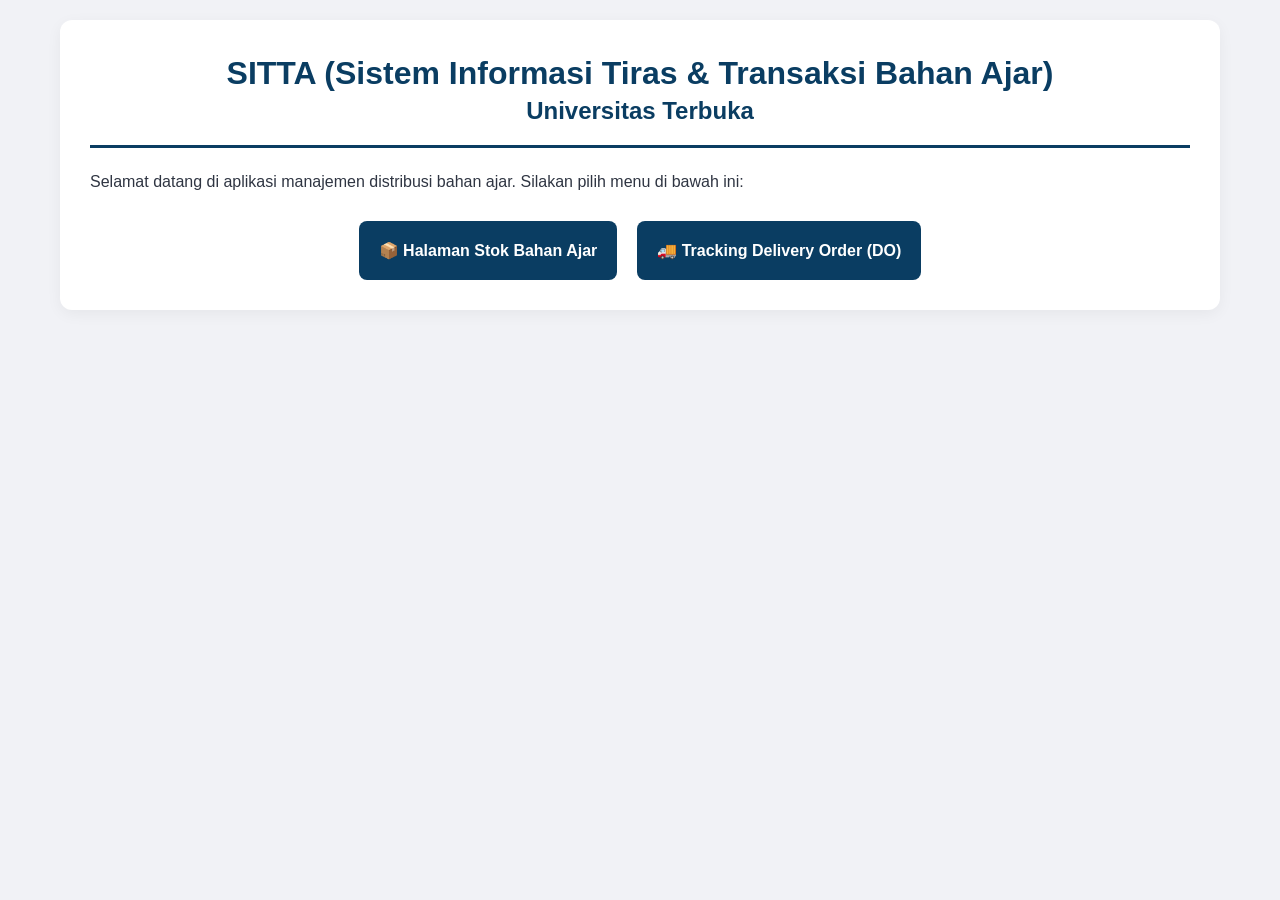
<file: index.html>
<!DOCTYPE html>
<html lang="id">
<head>
    <meta charset="UTF-8">
    <meta name="viewport" content="width=device-width, initial-scale=1.0">
    <title>SITTA UT - Dashboard Utama</title>
    <link rel="stylesheet" href="css/style.css">
</head>
<body>
    <div class="main-container">
        <header>
            <h1>SITTA (Sistem Informasi Tiras & Transaksi Bahan Ajar)</h1>
            <h2>Universitas Terbuka</h2>
        </header>
        
        <main class="menu-selection">
            <p>Selamat datang di aplikasi manajemen distribusi bahan ajar. Silakan pilih menu di bawah ini:</p>
            <div class="nav-buttons">
                <a href="stok.html" class="btn-nav">📦 Halaman Stok Bahan Ajar</a>
                <a href="tracking.html" class="btn-nav">🚚 Tracking Delivery Order (DO)</a>
            </div>
        </main>
    </div>
</body>
</html>
</file>
<file: css/style.css>
:root {
    --primary-color: #0A3D62;
    --secondary-color: #3C6382;
    --success-color: #2ed573;
    --warning-color: #ffa502;
    --danger-color: #ff4757;
    --bg-color: #f1f2f6;
}

body {
    font-family: 'Segoe UI', Tahoma, Geneva, Verdana, sans-serif;
    background-color: var(--bg-color);
    margin: 0;
    padding: 20px;
    color: #2f3542;
}

.container, .main-container {
    max-width: 1100px;
    margin: 0 auto;
    background: #ffffff;
    padding: 30px;
    border-radius: 12px;
    box-shadow: 0 4px 15px rgba(0,0,0,0.05);
}

header {
    text-align: center;
    border-bottom: 3px solid var(--primary-color);
    padding-bottom: 15px;
    margin-bottom: 25px;
}

header h1, header h2 {
    margin: 5px 0;
    color: var(--primary-color);
}

section {
    background: #f8f9fa;
    padding: 20px;
    border-radius: 8px;
    margin-bottom: 25px;
    border-left: 5px solid var(--secondary-color);
}

.filter-grid, .form-grid {
    display: grid;
    grid-template-columns: repeat(auto-fit, minmax(220px, 1fr));
    gap: 15px;
    margin-bottom: 15px;
}

label {
    font-weight: 600;
    display: block;
    margin-bottom: 5px;
}

input, select {
    width: 100%;
    padding: 10px;
    border: 1px solid #ced4da;
    border-radius: 6px;
    box-sizing: border-box;
}

.input-inline {
    width: 70px;
    padding: 3px;
    display: inline-block;
}

.input-disabled {
    background-color: #e9ecef;
    cursor: not-allowed;
}

button {
    padding: 10px 20px;
    border: none;
    border-radius: 6px;
    cursor: pointer;
    font-weight: bold;
    transition: 0.2s;
}

.btn-secondary { background: #747d8c; color: white; }
.btn-edit { background: #cca43b; color: white; }
.btn-save { background: #20bf6b; color: white; }
.btn-submit { background: var(--primary-color); color: white; width: 100%; font-size: 16px; }
.btn-back { float: left; text-decoration: none; color: var(--secondary-color); font-weight: bold; }

.table-data {
    width: 100%;
    border-collapse: collapse;
    margin-top: 15px;
}

.table-data th, .table-data td {
    border: 1px solid #ddd;
    padding: 12px;
    text-align: left;
}

.table-data th {
    background-color: var(--primary-color);
    color: white;
}

.badge {
    padding: 5px 10px;
    border-radius: 20px;
    font-size: 12px;
    font-weight: bold;
    display: inline-block;
}
.success { background-color: #d4edda; color: #155724; }
.warning { background-color: #fff3cd; color: #856404; }
.danger { background-color: #f8d7da; color: #721c24; }

.paket-detail-box {
    background: #eccc68;
    padding: 15px;
    border-radius: 6px;
    margin: 15px 0;
}

.tracking-card {
    background: white;
    border: 1px solid #dee2e6;
    border-radius: 8px;
    margin-bottom: 15px;
    box-shadow: 0 2px 5px rgba(0,0,0,0.02);
}

.card-header {
    background: #f1f2f6;
    padding: 10px 20px;
    display: flex;
    justify-content: space-between;
    align-items: center;
    border-bottom: 1px solid #dee2e6;
}

.card-body { padding: 20px; }

.timeline {
    list-style-type: none;
    padding-left: 20px;
    border-left: 2px solid var(--secondary-color);
}

.timeline li {
    margin-bottom: 10px;
    position: relative;
}

.timeline li::before {
    content: '●';
    color: var(--secondary-color);
    position: absolute;
    left: -26px;
    background: white;
}

.error-text { color: var(--danger-color); font-weight: bold; }
.success-text { color: var(--success-color); font-weight: bold; }
.nav-buttons { display: flex; gap: 20px; justify-content: center; margin-top: 30px; }
.btn-nav { text-decoration: none; background: var(--primary-color); color: white; padding: 20px; border-radius: 8px; font-weight: bold; transition: 0.3s; }
.btn-nav:hover { background: var(--secondary-color); transform: translateY(-3px); }
</file>
